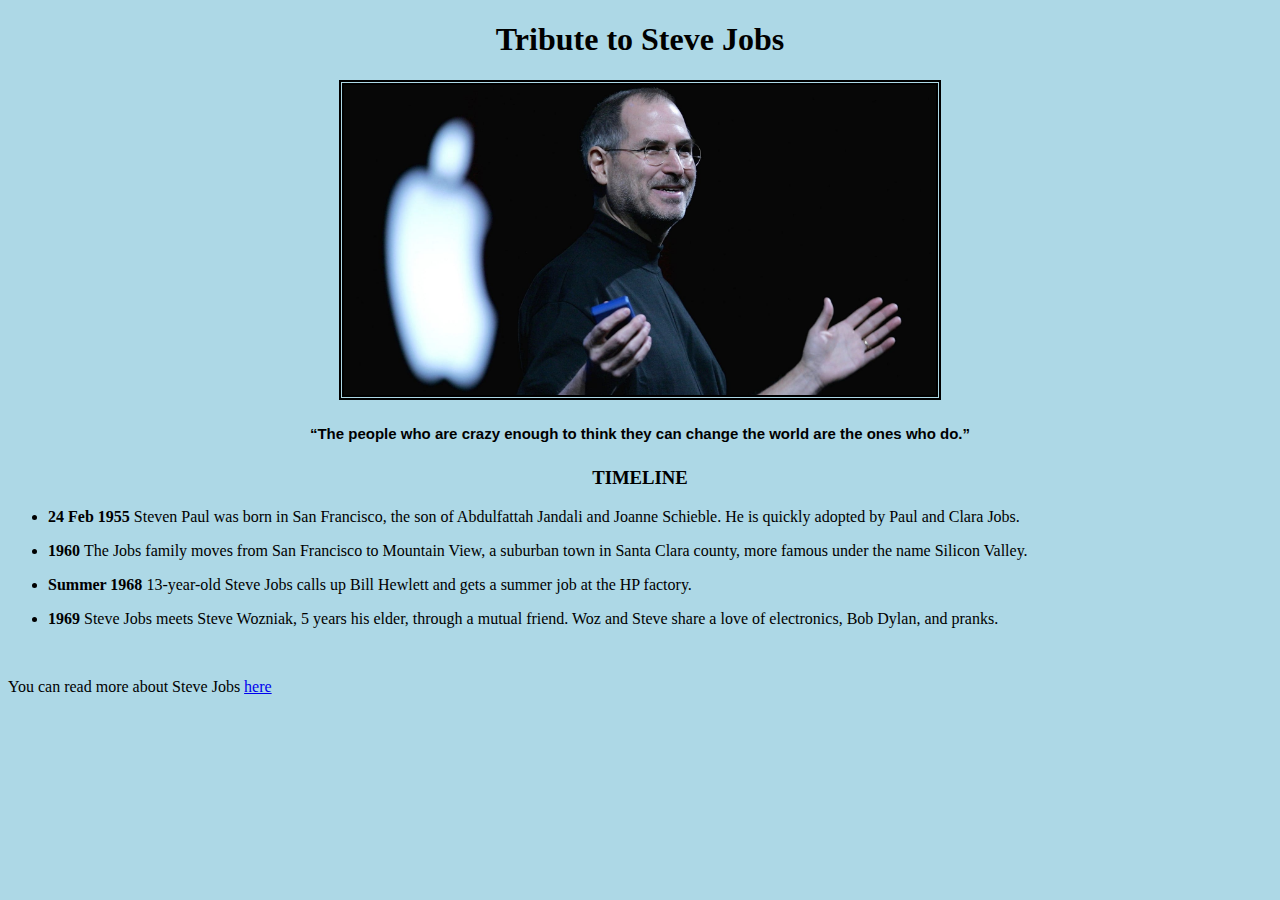
<file: Parte1/index.html>
<!DOCTYPE html>
<html lang="en">
<head>
    <link rel="stylesheet" href="css/style.css">
    <meta charset="UTF-8">
    <meta http-equiv="X-UA-Compatible" content="IE=edge">
    <meta name="viewport" content="width=device-width, initial-scale=1.0">
    <title>Tribute to Steve Jobs: </title>
</head>
<body>
    <header>
    
        <h1>Tribute to Steve Jobs</h1>
        
        <figure>
            <img id="picture" src="steve.jpg" alt="Fotografía Steve Jobs">
        </figure>
        <h5 id="quote">“The people who are crazy enough to think they can change the world are the ones who do.”</h5>

    </header>
    <main>
        <header>
            <h3>TIMELINE</h3>
        </header>
        <ul>
            <li>
                <p> <strong>24 Feb 1955 </strong>Steven Paul was born in San Francisco, the son of Abdulfattah Jandali and Joanne Schieble. He is quickly adopted by Paul and Clara Jobs.</p>
            </li>
            <li>
                <p> <strong>1960 </strong>The Jobs family moves from San Francisco to Mountain View, a suburban town in Santa Clara county, more famous under the name Silicon Valley.</p>
            </li>
            <li>
                <p><strong>Summer 1968 </strong>13-year-old Steve Jobs calls up Bill Hewlett and gets a summer job at the HP factory.</p>
            </li>
            <li>
                <p><strong>1969</strong> Steve Jobs meets Steve Wozniak, 5 years his elder, through a mutual friend. Woz and Steve share a love of electronics, Bob Dylan, and pranks.</p>
            </li>
        </ul>

    </main>
    <footer>
        <nav>
            <p>You can read more about Steve Jobs <a href="https://en.wikipedia.org/wiki/Steve_Jobs">here</a></p>
            
        </nav>

    </footer>
</body>
</html>
</file>
<file: Parte1/css/style.css>
img {
    display: block;
    margin-left: auto;
    margin-right: auto;
    width: 50%;
    border-style: double;
    border-width: 5px;

}

header{
    text-align: center;
    
    

}

#quote{
    font-size: 15px;
    font-family: 'Lucida Sans', 'Lucida Sans Regular', 'Lucida Grande', 'Lucida Sans Unicode', Geneva, Verdana, sans-serif;

}

strong{
    font-weight: bold;

}

body{
    background: lightblue;
}

footer{
    margin-top: 50px;
}
</file>
